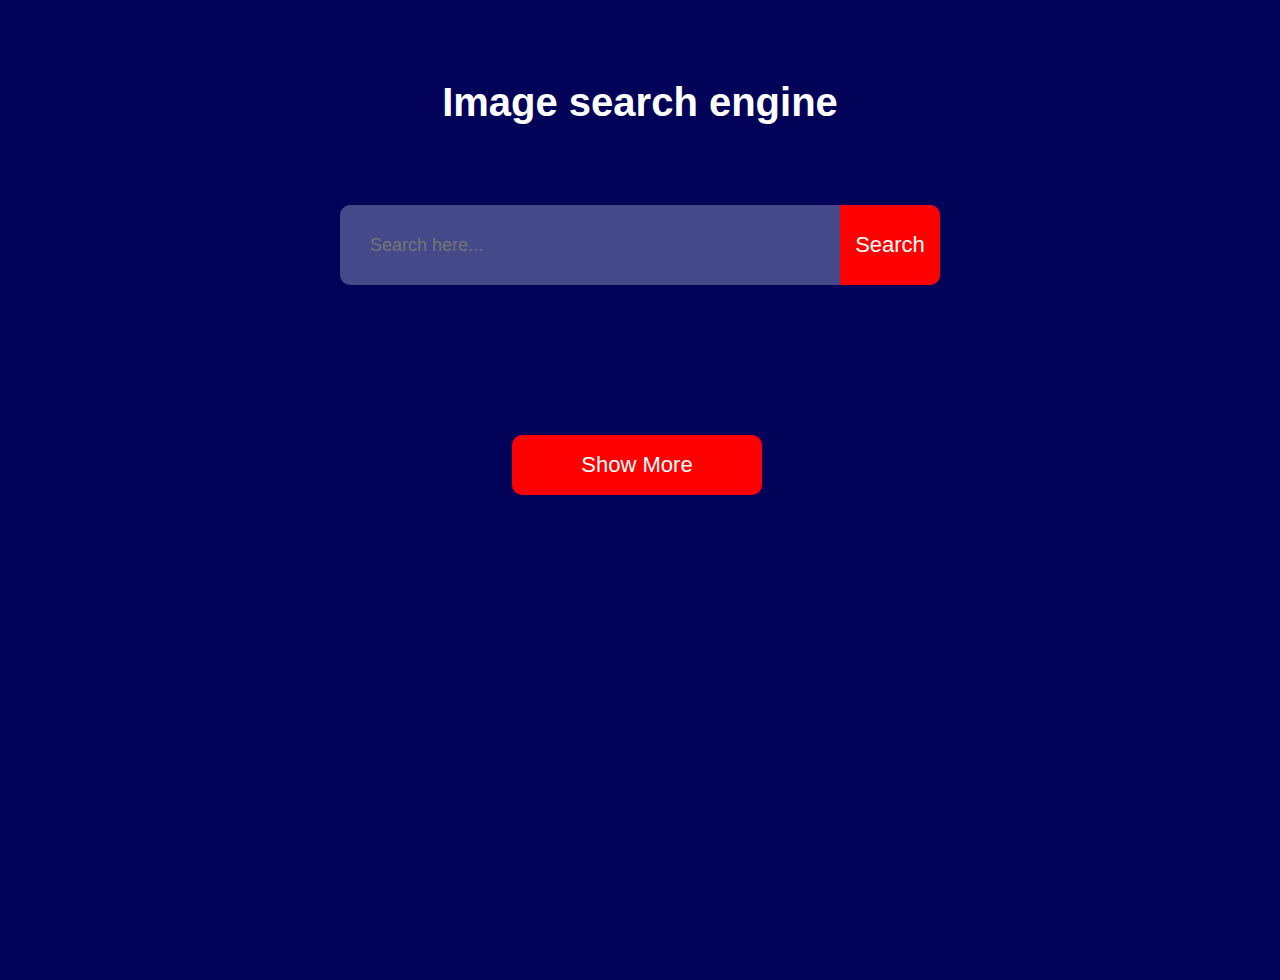
<file: Image-search-Engine/index.html>
<!DOCTYPE html>
<html lang="en">
<head>
    <meta charset="UTF-8">
    <meta name="viewport" content="width=device-width, initial-scale=1.0">
    <title>Image-search-engine</title>
    <link rel="stylesheet" href="style.css">
</head>
<body>
    <h1>Image search engine</h1>
    <form action="" id="search-form">
        <input type="text" id="search-box" placeholder="Search here...">
        <button id="search-btn">Search</button>
    </form>
    <div id="search-result"></div>
    <button id="show-more-btn">Show More</button>
    <script src="script.js"></script>
</body>
</html>
</file>
<file: Image-search-Engine/style.css>
*{
    margin: 0;
    padding: 0;
    box-sizing: border-box;
    font-family: 'Segoe UI', Tahoma, Geneva, Verdana, sans-serif;
}

body{
    height: 100vh;
    width: 100%;
    background: rgb(2, 2, 88);
}

h1{
    margin: 80px auto;
    color: #fff;
    font-size: 40px;
    display: flex;
    align-items: center;
    justify-content: center;
}

form{
    width: 90%;
    max-width: 600px;
    margin: auto;
    height: 80px;
    background: #434989;
    display: flex;
    border-radius: 10px;
    margin: 50px auto;
}

input{
  flex: 1;
  height: 100%;
  border: 0;
  outline: 0;
  background: transparent;
  color: #fff;
  font-size: 18px;
  padding: 0 30px;
}

button{
    width: 100px;
    background: red;
    border: transparent;
    border-top-right-radius: 10px;
    border-bottom-right-radius: 10px;
    font-size: 22px;
    color: #fff;
}

#show-more-btn{
    width: 250px;
    height: 60px;
    display: flex;
    align-items: center;
    justify-content: center;
    text-align: center;
    margin-left: 40%;
    margin-bottom: 50px;
    border-radius: 10px;
    cursor: pointer;
}

#search-result{
    display: grid;
    grid-template-columns: 1fr 1fr 1fr;
    grid-gap: 30px;
    max-width: 80%;
    margin: 100px auto 50px;
}

#search-result img{
    width: 100%;
    height: 230px;
    object-fit: cover;
    border-radius: 5px;
}
</file>
